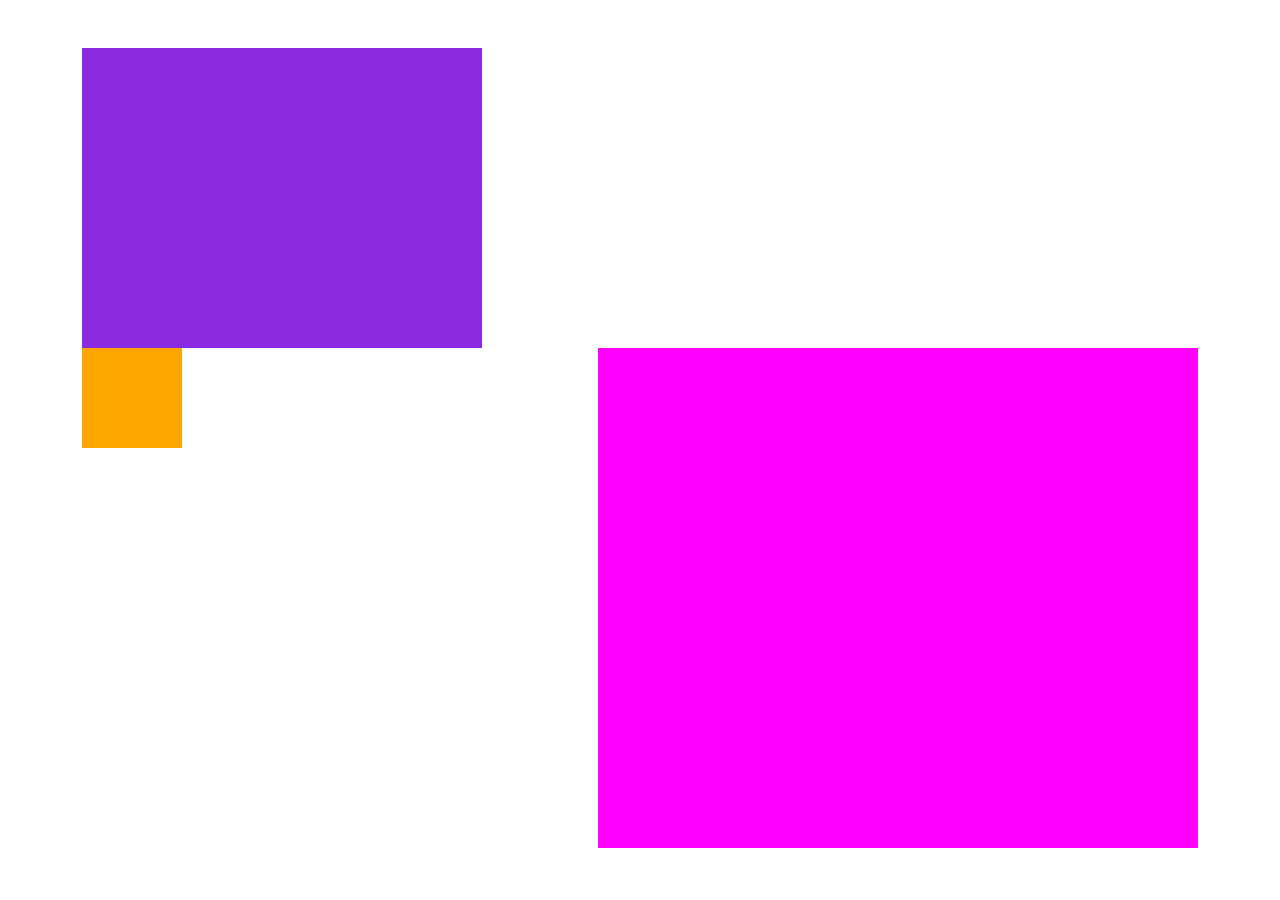
<file: index.html>
<!DOCTYPE html>
<html lang="en">

<head>
    <meta charset="UTF-8">
    <meta name="viewport" content="width=device-width, initial-scale=1.0">
    <link rel="stylesheet" href="https://cdn.jsdelivr.net/npm/bootstrap@5.3.2/dist/css/bootstrap.min.css">
    <link rel="stylesheet" href="https://cdnjs.cloudflare.com/ajax/libs/font-awesome/6.4.2/css/all.min.css">
    <link rel="stylesheet" href="./assets/css/style.css">
    <title>Document</title>
</head>

<body>
    <!-- <div class="container mt-5">
        <div class="row justify-content-center">
            <div class="slider-area">
                <div class="slider">
                    <div class="images">
                        <img class="active-slider" src="assets/images/1.jpeg" alt="">
                        <img src="assets/images/2.jpeg" alt="">
                        <img src="assets/images/3.jpeg" alt="">
                    </div>
                    <div class="icons">
                        <i class="fa-solid fa-chevron-left"></i>
                        <i class="fa-solid fa-chevron-right"></i>
                    </div>
                </div>
            </div>
        </div>
    </div> -->

    <!-- <div class="container mt-5">
        <a href="">Send email</a>
        <input type="file" multiple>
    </div> -->


    <div class="container mt-5">
        <div id="drop-elem2"></div>
        <div id="drop-elem"></div>
        <div id="drag-elem" draggable="true"></div>
        
    </div>





    <script src="./assets/js/script.js"></script>
</body>

</html>
</file>
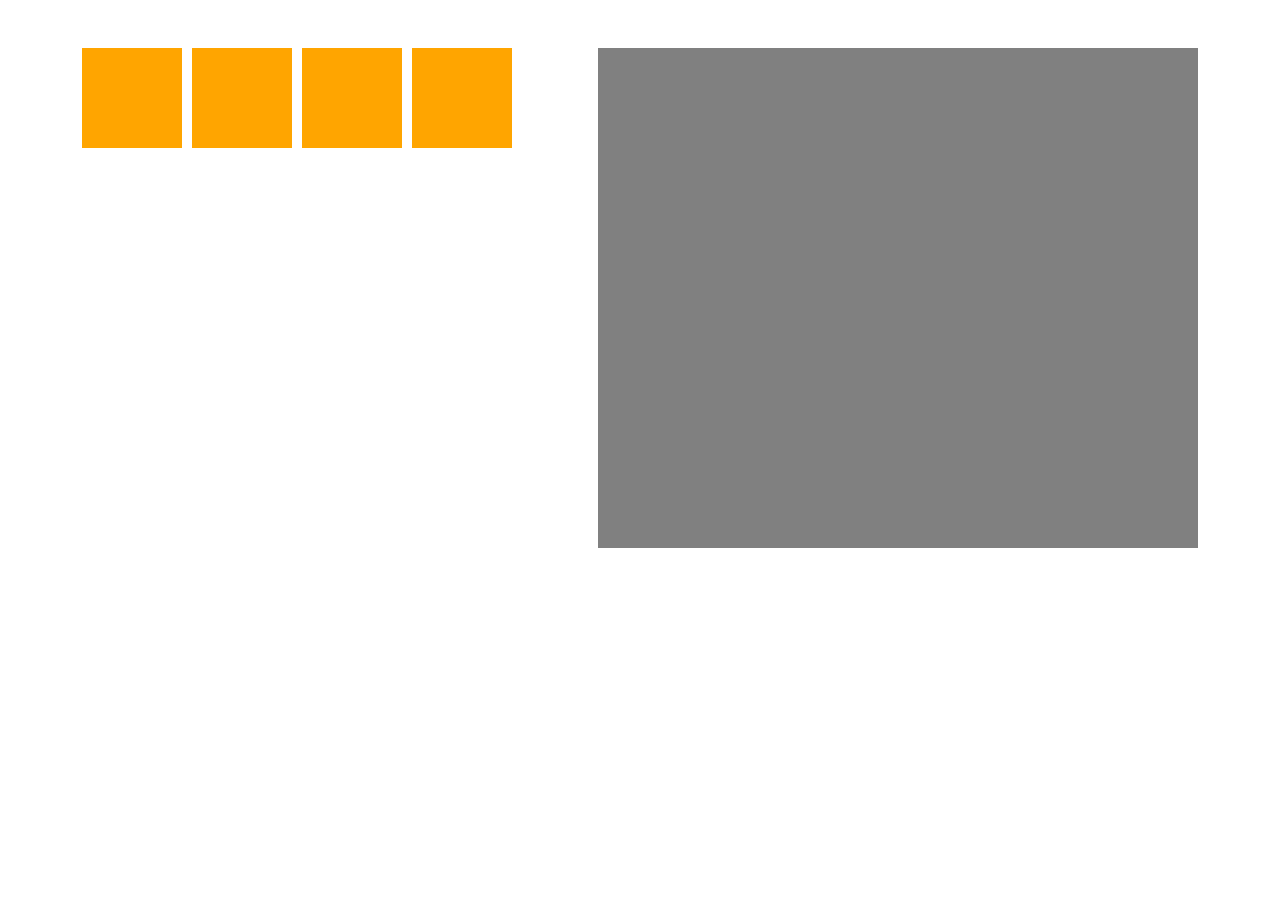
<file: task.html>
<!DOCTYPE html>
<html lang="en">
<head>
    <meta charset="UTF-8">
    <meta name="viewport" content="width=device-width, initial-scale=1.0">
    <link rel="stylesheet" href="https://cdn.jsdelivr.net/npm/bootstrap@5.3.2/dist/css/bootstrap.min.css">
    <link rel="stylesheet" href="assets/css/task.css">
    <title>Document</title>
</head>
<body>

    <div class="container mt-5">
        <div id="drop-elem"></div>

        <div class="drag-all">
            <div id="drag-elem1" draggable="true"></div>
            <div id="drag-elem2" draggable="true"></div>
            <div id="drag-elem3" draggable="true"></div>
            <div id="drag-elem4" draggable="true"></div>
            
        </div>
        
    </div>
    
    <script src="assets/js/task.js"></script>
</body>
</html>
</file>
<file: assets/css/style.css>
/* .slider{
    width: 960px;
    position: relative;
}

.images{
    width: 100%;
}

.slider-area{
    width: 960px !important;
}

.slider img{
    position: absolute;
    opacity: 0;
    transition: all 0.5s;
    width: 100%;
}

.slider i{
    position: absolute;
    color: white;
    font-size: 50px;
}

.slider .icons{
    width: 100%;
    position: absolute;
    top: 150px;
}

.slider .icons i:nth-child(1){
    left: 10px;
    cursor: pointer;
}

.slider .icons i:nth-child(2){
    right: 10px;
    cursor: pointer;
}

.active-slider{
    opacity: 1 !important;
} */


#drop-elem{
  width: 600px ;
  height: 500px;
  background-color: magenta;
  float: right;
  display: flex;
  align-items: center;
  justify-content: center;
}

#drop-elem2{
    width: 400px ;
    height: 300px;
    background-color: blueviolet;
    
  }

#drag-elem{
    width: 100px;
    height: 100px;
    background-color: orange;
}
</file>
<file: assets/css/task.css>
#drop-elem{
    width: 600px ;
    height: 500px;
    background-color: grey;
    float: right;
    display: flex;
    justify-content: space-evenly;
    
  }
  
  #drag-elem1{
      width: 100px;
      height: 100px;
      background-color: orange;
  }

  #drag-elem2{
    width: 100px;
    height: 100px;
    background-color: orange;
}

#drag-elem3{
    width: 100px;
    height: 100px;
    background-color: orange;
}

#drag-elem4{
    width: 100px;
    height: 100px;
    background-color: orange;
}

.drag-all{
    display: flex;
    column-gap: 10px;
    
}
</file>
